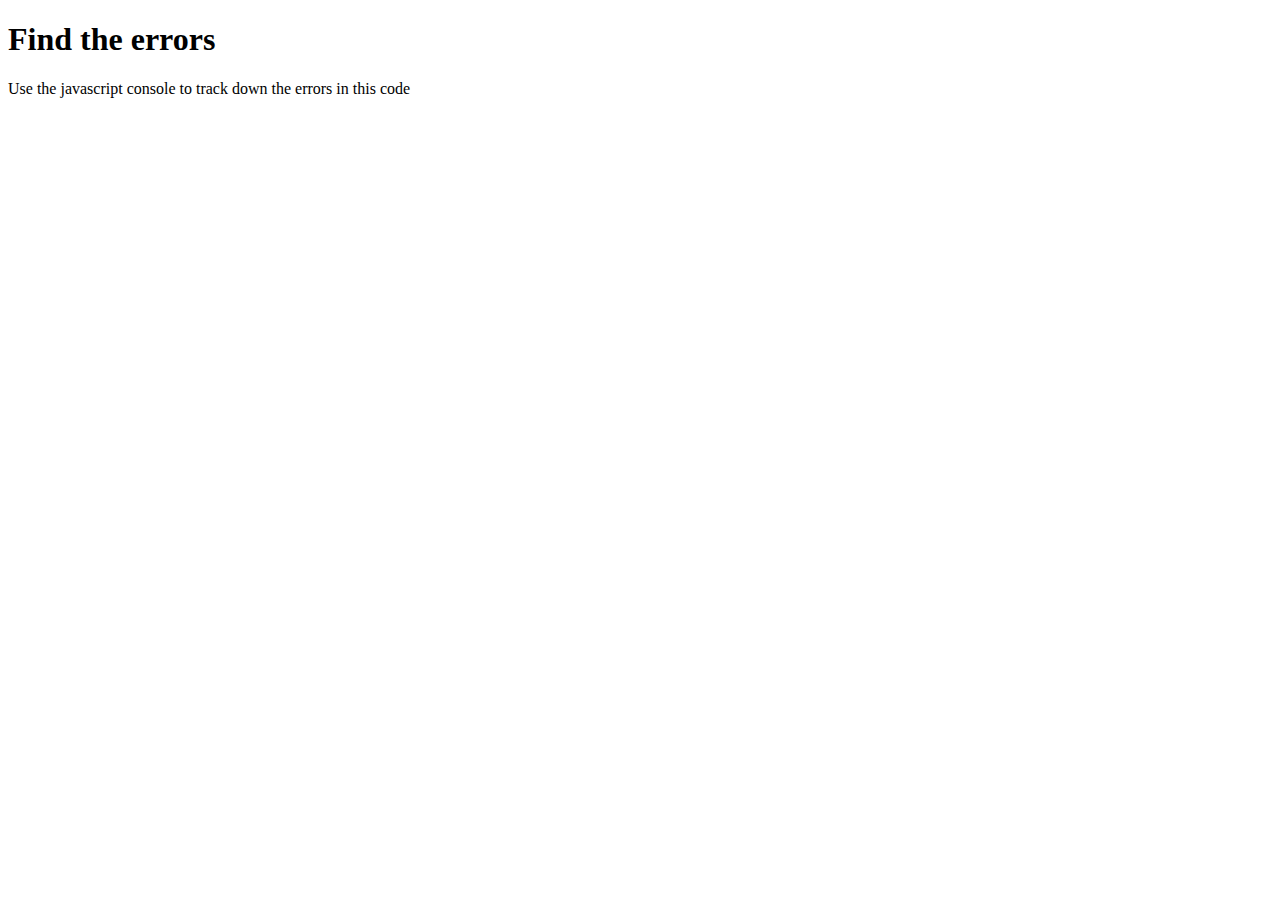
<file: debugging-starter-code/index.html>
<!DOCTYPE html>
<html>
<head>
  <title>Finding errors</title>
  <script src="index.js"></script>
  <script>
      var a = 10;
      var b = 5;
      var c = a + b;
      console.log(c);
  </script>
</head>
<body>
  <h1>Find the errors</h1>
  <p>Use the javascript console to track down the errors in this code</p>
</body>
</html>
</file>
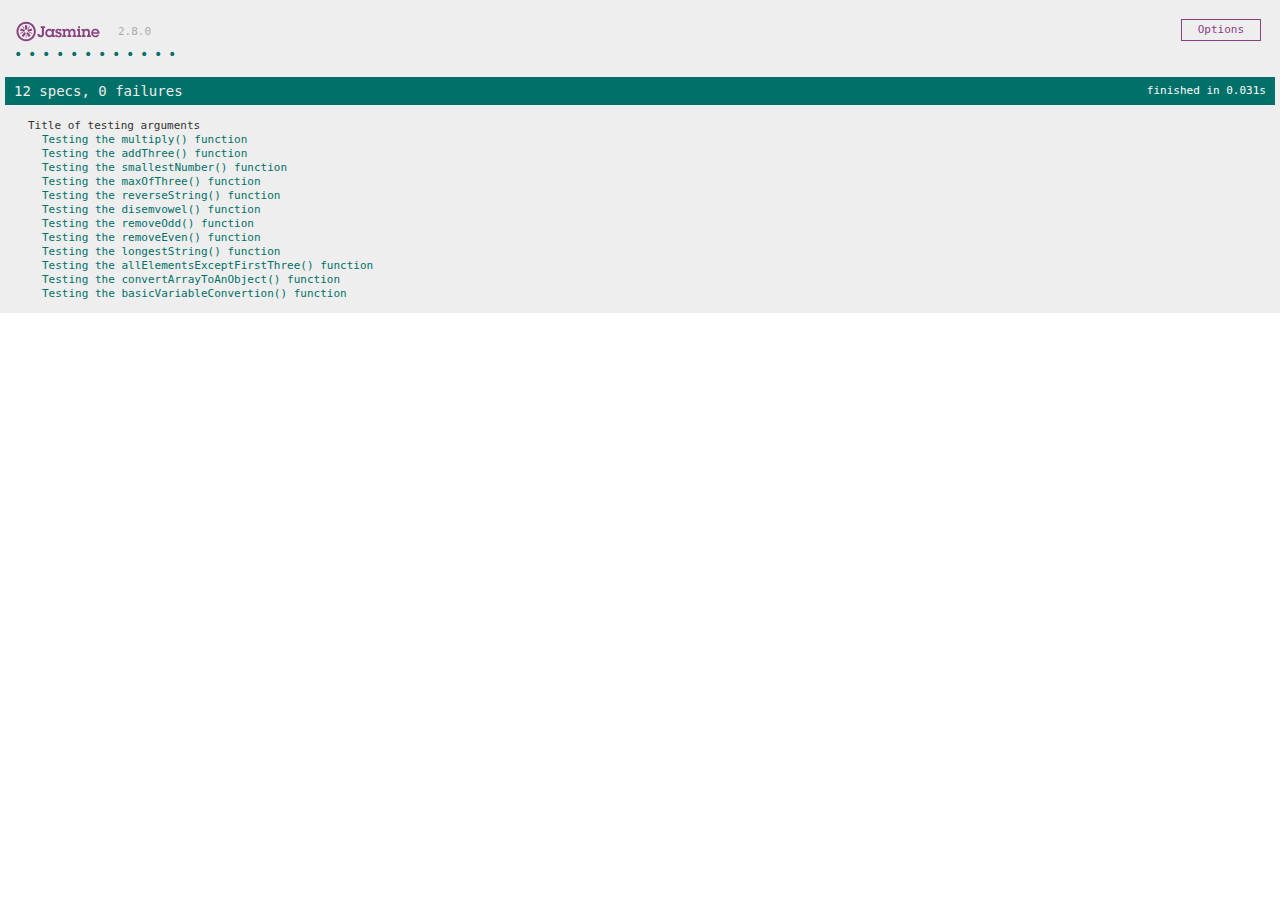
<file: functions-lab-starter-code/index.html>
<!DOCTYPE html>
<html>
<head>
  <meta charset="utf-8">
  <title>Jasmine Spec Runner v2.8.0</title>

  <link rel="shortcut icon" type="image/png" href="jasmine/lib/jasmine-2.8.0/jasmine_favicon.png">
  <link rel="stylesheet" href="jasmine/lib/jasmine-2.8.0/jasmine.css">

  <script src="jasmine/lib/jasmine-2.8.0/jasmine.js"></script>
  <script src="jasmine/lib/jasmine-2.8.0/jasmine-html.js"></script>
  <script src="jasmine/lib/jasmine-2.8.0/boot.js"></script>

  <!-- include source files here... -->
  <script src="app.js"></script>
  

  <!-- include spec files here... -->
 
  
  <script src="jasmine/spec/functionsSpec.js"></script>

</head>

<body>
</body>
</html>
</file>
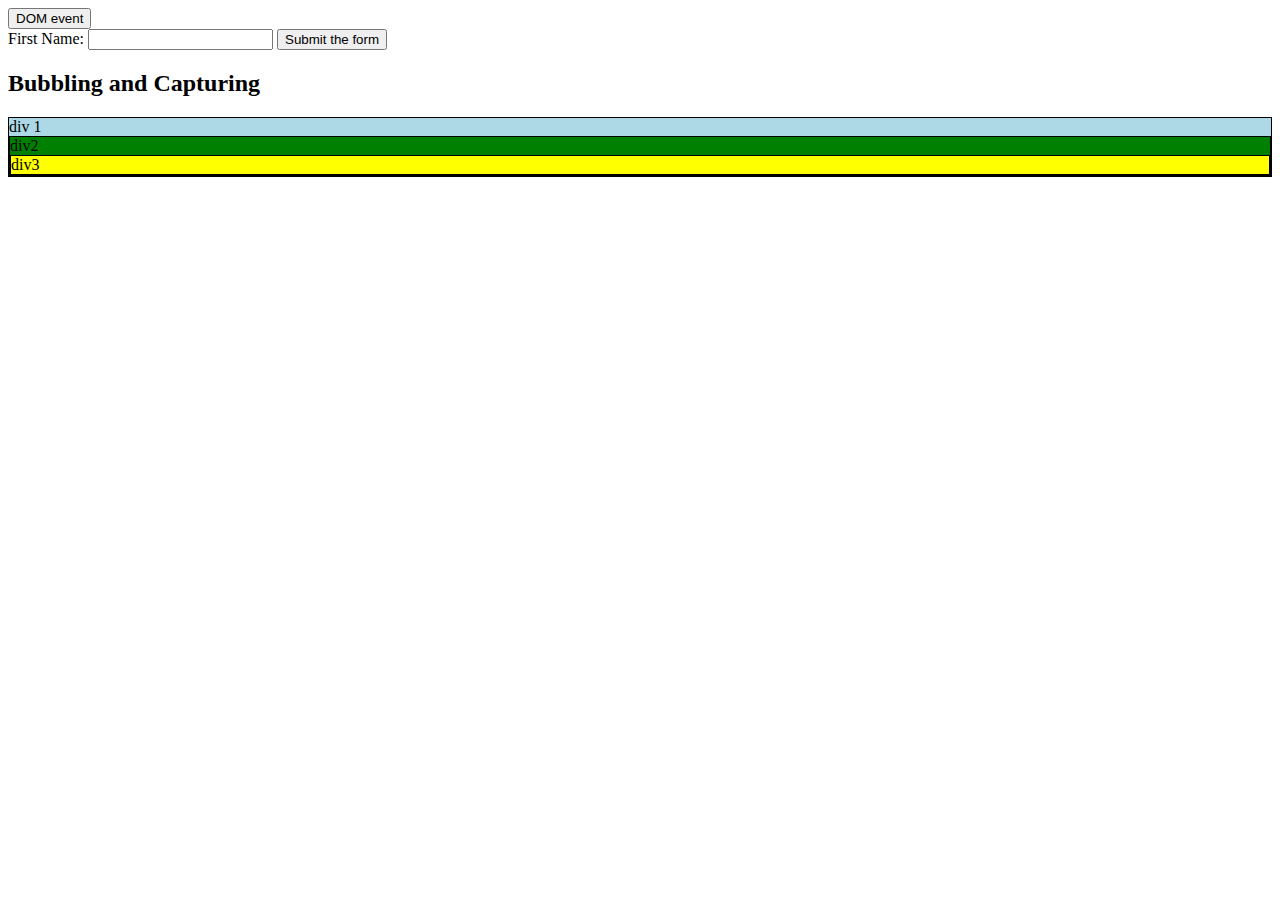
<file: js_dom_events/index.html>
<!DOCTYPE html>
<html lang="en" dir="ltr">
  <head>
    <link rel="stylesheet" href="index.css">
    <script src="index.js" charset="utf-8"></script>
    <title></title>
  </head>
  <body>
    <button id="myButton" type="button" name="button">DOM event</button>
    <form id="myForm" action="" method="get">
      <label>First Name:</label>
      <input type="text" name="firstname" id="firstname">
      <input type="submit" value="Submit the form">
    </form>
    <h2>Bubbling and Capturing</h2>
    <div class="border" id="div1">
      div 1
      <div class="border" id="div2">
        div2
        <div class="border" id="div3">
          div3
        </div>
      </div>
    </div>
  </body>
</html>
</file>
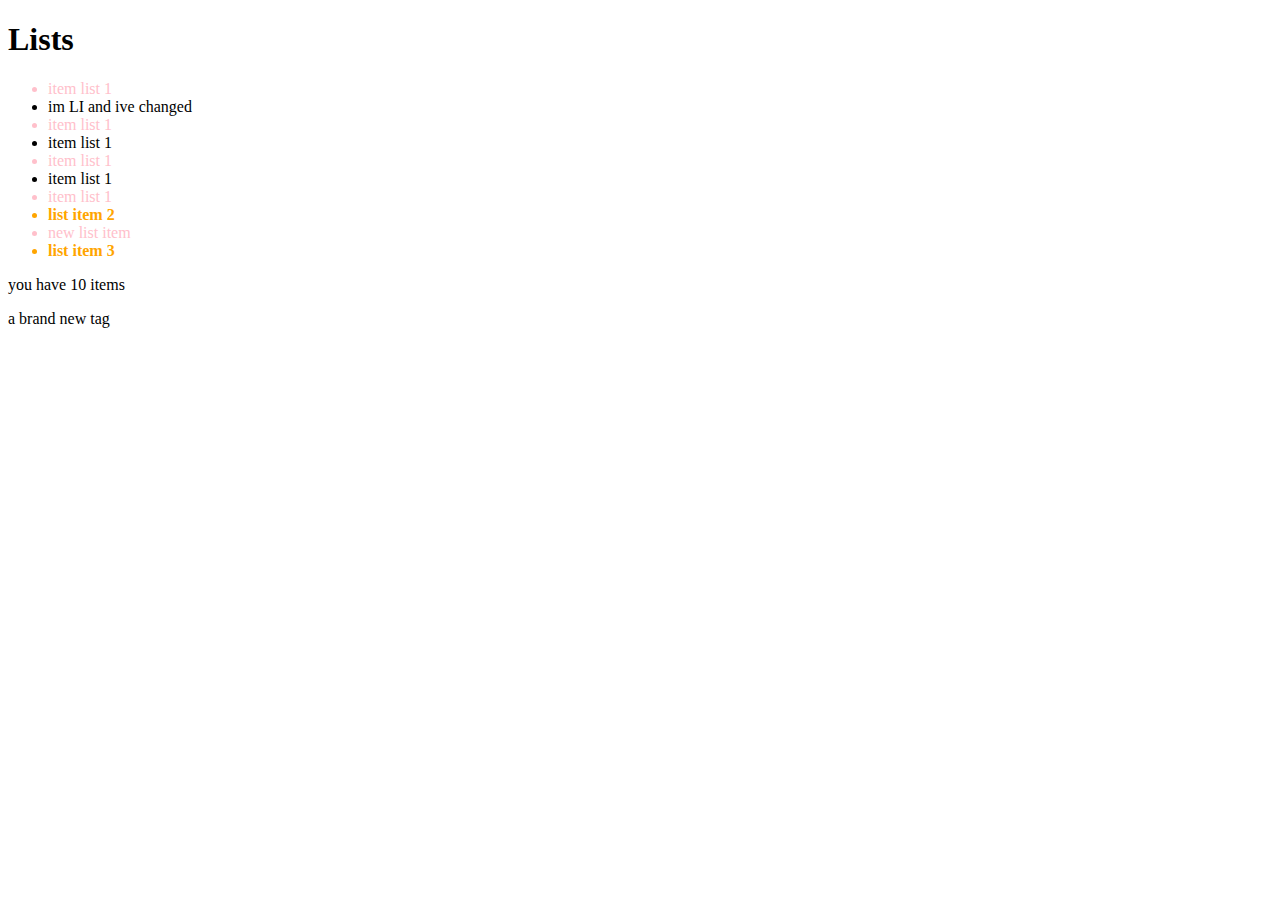
<file: js_objects/index.html>
<!DOCTYPE html>
<html lang="en" dir="ltr">
  <head>
    <!-- <script src="index.js" charset="utf-8"></script> -->
    <link rel="stylesheet" href="dom.css">
    <meta charset="utf-8">
    <title>DOM + Objects</title>
  </head>
  <body>
  <h1>Lists</h1>

    <div id="wrapper">
      <ul id="list">
        <li>item list 1</li>
        <li>item list 1</li>
        <li>item list 1</li>
        <li>item list 1</li>
        <li>item list 1</li>
        <li>item list 1</li>
        <li>item list 1</li>
        <li class="selected">list item 2</li>
        <li class="selected">list item 3</li>
      </ul>
    </div>

    <p>you have <span id="count">0</span> items</p>
    <script src="dom.js" charset="utf-8"></script>
  </body>
</html>
</file>
<file: functions-lab-starter-code/jasmine/lib/jasmine-2.8.0/jasmine.css>
body { overflow-y: scroll; }

.jasmine_html-reporter { background-color: #eee; padding: 5px; margin: -8px; font-size: 11px; font-family: Monaco, "Lucida Console", monospace; line-height: 14px; color: #333; }
.jasmine_html-reporter a { text-decoration: none; }
.jasmine_html-reporter a:hover { text-decoration: underline; }
.jasmine_html-reporter p, .jasmine_html-reporter h1, .jasmine_html-reporter h2, .jasmine_html-reporter h3, .jasmine_html-reporter h4, .jasmine_html-reporter h5, .jasmine_html-reporter h6 { margin: 0; line-height: 14px; }
.jasmine_html-reporter .jasmine-banner, .jasmine_html-reporter .jasmine-symbol-summary, .jasmine_html-reporter .jasmine-summary, .jasmine_html-reporter .jasmine-result-message, .jasmine_html-reporter .jasmine-spec .jasmine-description, .jasmine_html-reporter .jasmine-spec-detail .jasmine-description, .jasmine_html-reporter .jasmine-alert .jasmine-bar, .jasmine_html-reporter .jasmine-stack-trace { padding-left: 9px; padding-right: 9px; }
.jasmine_html-reporter .jasmine-banner { position: relative; }
.jasmine_html-reporter .jasmine-banner .jasmine-title { background: url('[data-uri]') no-repeat; background: url('[data-uri]') no-repeat, none; -moz-background-size: 100%; -o-background-size: 100%; -webkit-background-size: 100%; background-size: 100%; display: block; float: left; width: 90px; height: 25px; }
.jasmine_html-reporter .jasmine-banner .jasmine-version { margin-left: 14px; position: relative; top: 6px; }
.jasmine_html-reporter #jasmine_content { position: fixed; right: 100%; }
.jasmine_html-reporter .jasmine-version { color: #aaa; }
.jasmine_html-reporter .jasmine-banner { margin-top: 14px; }
.jasmine_html-reporter .jasmine-duration { color: #fff; float: right; line-height: 28px; padding-right: 9px; }
.jasmine_html-reporter .jasmine-symbol-summary { overflow: hidden; *zoom: 1; margin: 14px 0; }
.jasmine_html-reporter .jasmine-symbol-summary li { display: inline-block; height: 10px; width: 14px; font-size: 16px; }
.jasmine_html-reporter .jasmine-symbol-summary li.jasmine-passed { font-size: 14px; }
.jasmine_html-reporter .jasmine-symbol-summary li.jasmine-passed:before { color: #007069; content: "\02022"; }
.jasmine_html-reporter .jasmine-symbol-summary li.jasmine-failed { line-height: 9px; }
.jasmine_html-reporter .jasmine-symbol-summary li.jasmine-failed:before { color: #ca3a11; content: "\d7"; font-weight: bold; margin-left: -1px; }
.jasmine_html-reporter .jasmine-symbol-summary li.jasmine-disabled { font-size: 14px; }
.jasmine_html-reporter .jasmine-symbol-summary li.jasmine-disabled:before { color: #bababa; content: "\02022"; }
.jasmine_html-reporter .jasmine-symbol-summary li.jasmine-pending { line-height: 17px; }
.jasmine_html-reporter .jasmine-symbol-summary li.jasmine-pending:before { color: #ba9d37; content: "*"; }
.jasmine_html-reporter .jasmine-symbol-summary li.jasmine-empty { font-size: 14px; }
.jasmine_html-reporter .jasmine-symbol-summary li.jasmine-empty:before { color: #ba9d37; content: "\02022"; }
.jasmine_html-reporter .jasmine-run-options { float: right; margin-right: 5px; border: 1px solid #8a4182; color: #8a4182; position: relative; line-height: 20px; }
.jasmine_html-reporter .jasmine-run-options .jasmine-trigger { cursor: pointer; padding: 8px 16px; }
.jasmine_html-reporter .jasmine-run-options .jasmine-payload { position: absolute; display: none; right: -1px; border: 1px solid #8a4182; background-color: #eee; white-space: nowrap; padding: 4px 8px; }
.jasmine_html-reporter .jasmine-run-options .jasmine-payload.jasmine-open { display: block; }
.jasmine_html-reporter .jasmine-bar { line-height: 28px; font-size: 14px; display: block; color: #eee; }
.jasmine_html-reporter .jasmine-bar.jasmine-failed { background-color: #ca3a11; }
.jasmine_html-reporter .jasmine-bar.jasmine-passed { background-color: #007069; }
.jasmine_html-reporter .jasmine-bar.jasmine-skipped { background-color: #bababa; }
.jasmine_html-reporter .jasmine-bar.jasmine-errored { background-color: #ca3a11; }
.jasmine_html-reporter .jasmine-bar.jasmine-menu { background-color: #fff; color: #aaa; }
.jasmine_html-reporter .jasmine-bar.jasmine-menu a { color: #333; }
.jasmine_html-reporter .jasmine-bar a { color: white; }
.jasmine_html-reporter.jasmine-spec-list .jasmine-bar.jasmine-menu.jasmine-failure-list, .jasmine_html-reporter.jasmine-spec-list .jasmine-results .jasmine-failures { display: none; }
.jasmine_html-reporter.jasmine-failure-list .jasmine-bar.jasmine-menu.jasmine-spec-list, .jasmine_html-reporter.jasmine-failure-list .jasmine-summary { display: none; }
.jasmine_html-reporter .jasmine-results { margin-top: 14px; }
.jasmine_html-reporter .jasmine-summary { margin-top: 14px; }
.jasmine_html-reporter .jasmine-summary ul { list-style-type: none; margin-left: 14px; padding-top: 0; padding-left: 0; }
.jasmine_html-reporter .jasmine-summary ul.jasmine-suite { margin-top: 7px; margin-bottom: 7px; }
.jasmine_html-reporter .jasmine-summary li.jasmine-passed a { color: #007069; }
.jasmine_html-reporter .jasmine-summary li.jasmine-failed a { color: #ca3a11; }
.jasmine_html-reporter .jasmine-summary li.jasmine-empty a { color: #ba9d37; }
.jasmine_html-reporter .jasmine-summary li.jasmine-pending a { color: #ba9d37; }
.jasmine_html-reporter .jasmine-summary li.jasmine-disabled a { color: #bababa; }
.jasmine_html-reporter .jasmine-description + .jasmine-suite { margin-top: 0; }
.jasmine_html-reporter .jasmine-suite { margin-top: 14px; }
.jasmine_html-reporter .jasmine-suite a { color: #333; }
.jasmine_html-reporter .jasmine-failures .jasmine-spec-detail { margin-bottom: 28px; }
.jasmine_html-reporter .jasmine-failures .jasmine-spec-detail .jasmine-description { background-color: #ca3a11; }
.jasmine_html-reporter .jasmine-failures .jasmine-spec-detail .jasmine-description a { color: white; }
.jasmine_html-reporter .jasmine-result-message { padding-top: 14px; color: #333; white-space: pre; }
.jasmine_html-reporter .jasmine-result-message span.jasmine-result { display: block; }
.jasmine_html-reporter .jasmine-stack-trace { margin: 5px 0 0 0; max-height: 224px; overflow: auto; line-height: 18px; color: #666; border: 1px solid #ddd; background: white; white-space: pre; }
</file>
<file: js_dom_events/index.css>
.border{
  border: 1px solid black;
}
#div1{
  background-color: lightblue;
}
#div2{
  background-color: green;
}
#div3{
  background-color: yellow;

}
</file>
<file: js_objects/dom.css>
.even{
  color: pink;
}
</file>
